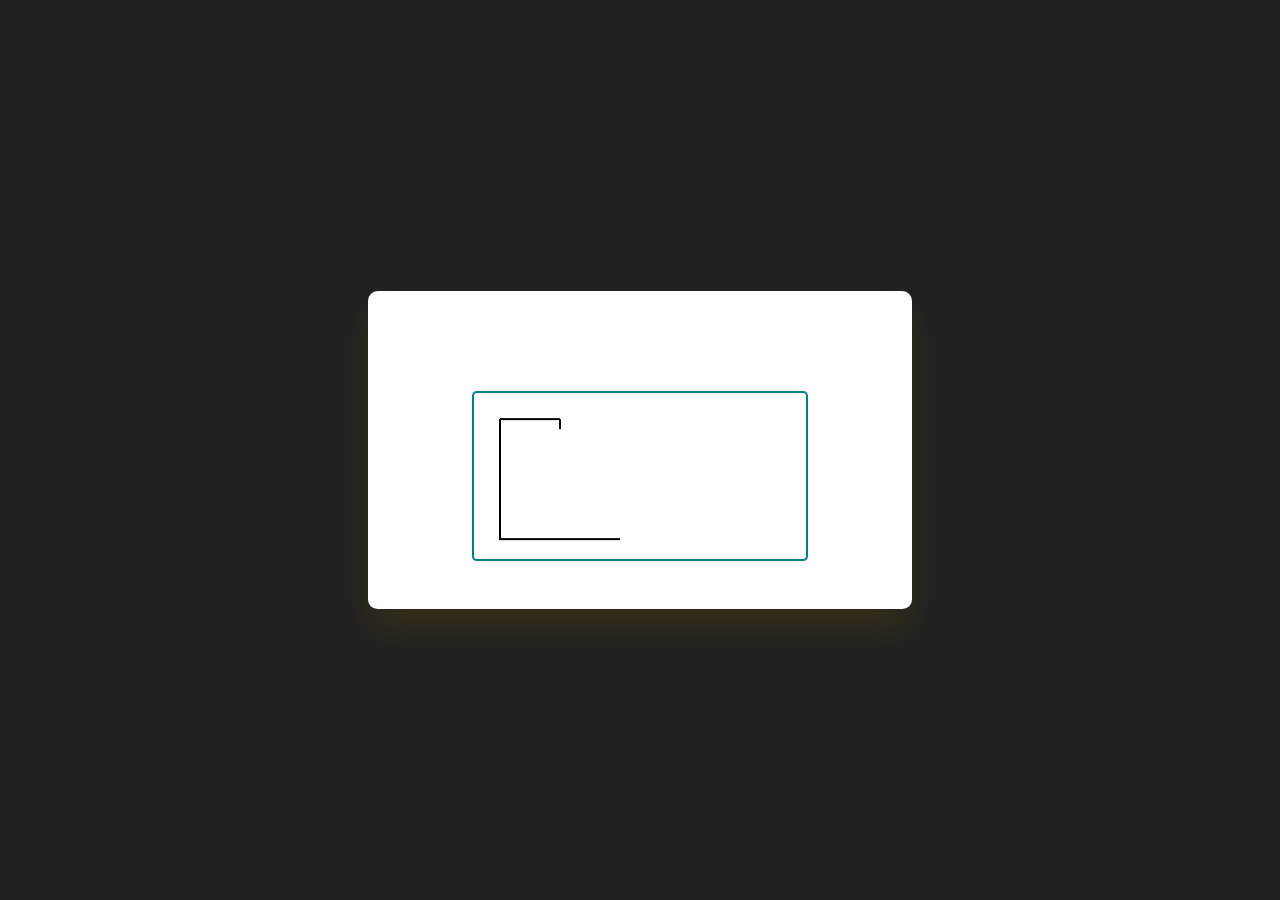
<file: index.html>
<!DOCTYPE html>
<html lang="en">
<head>
    <meta charset="UTF-8">
    <meta name="viewport" content="width=device-width, initial-scale=1.0">
    <title>Hangman</title>
    <link
      href="https://fonts.googleapis.com/css2?family=Poppins:wght@400;600&display=swap"
      rel="stylesheet"
    />
    <link rel="stylesheet" href="styles.css">
</head>
<body>
    <div class="container">
        <div id="category-container"></div>
        <div id="letter-container" class="letter-container hide"></div>
        <div id="input-container"></div>
        <canvas id="game-canvas"></canvas>
        <div id="ng-container" class="ng-popup hide">
            <div id="result-text"></div>
            <button id="ng-button">New Game</button>
        </div>
        </div>
        <script src="script.js"></script>
    </div>
</body>
</html>
</file>
<file: styles.css>
* {
    padding: 0;
    margin: 0;
    box-sizing: border-box;
    font-family: "Poppins", sans-serif;
}

body {
    background-color: #212121;
}

.container {
    font-size: 16px;
    background-color: white;
    width: 90vw;
    max-width: 34em;
    position: absolute;
    transform: translate(-50%, -50%);
    top: 50%;
    left: 50%;
    padding: 3em;
    border-radius: 0.6em;
    box-shadow: 0 1.2em 2.4em rgba(111, 85, 0, 0.25);
}

#category-container {
    text-align: center;
}

#category-container div {
    width: 100%;
    display: flex;
    justify-content: space-between;
    margin: 1.2em 0 2.4em 0;
}

#category-container button {
    padding: 0.6em 1.2em;
    border: 3px solid black;
    background-color: white;
    color: black;
    border-radius: 0.6em;
    text-transform: capitalize;
    cursor: pointer;
}

#category-container button:disabled {
    border: 3px solid #808080;
    color: #808080;
    background-color: #efefef;
}

#category-container button.active {
    background-color: teal;
    border: 3px solid black;
    color: white;
}

.letter-container {
    width: 100%;
    display: flex;
    flex-wrap: wrap;
    justify-content: center;
    gap: 0.6em;
}

#letter-container button {
    height: 2.4em;
    width: 2.4em;
    border-radius: 0.2em;
    border: 2px solid black;
    background-color: white;
    cursor: pointer;
}

#letter-container button:disabled {
    border: 2px dashed lightgray;
    color: gray;
}

.ng-popup {
    background-color: white;
    position: absolute;
    left: 0;
    top: 0;
    height: 100%;
    width: 100%;
    display: flex;
    align-items: center;
    justify-content: center;
    flex-direction: column;
    border-radius: 0.6em;
}

#input-container {
    display: flex;
    justify-content: center;
    font-size: 1.8em;
    margin: 0.6em 0 1.2em 0;
}

canvas {
    display: block;
    margin: auto;
    border: 2px solid teal;
    border-radius: 5px;
    padding: 1em;
    padding-bottom: 0em;
}

#result-text h2 {
    font-size: 1.8em;
    text-align: center;
}

#result-text p {
    font-size: 1.25em;
    margin: 1em 0 2em 0;
}

#result-text span {
    font-weight: 600;
}

#ng-button {
    font-size: 1.25em;
    padding: 0.5em 1em;
    background-color: teal;
    border: 3px solid black;
    color: white;
    border-radius: 0.2em;
    cursor: pointer;
}

.win-msg {
    color: teal;
}

.lose-msg {
    color: salmon;
}

.hide {
    display: none;
}
</file>
